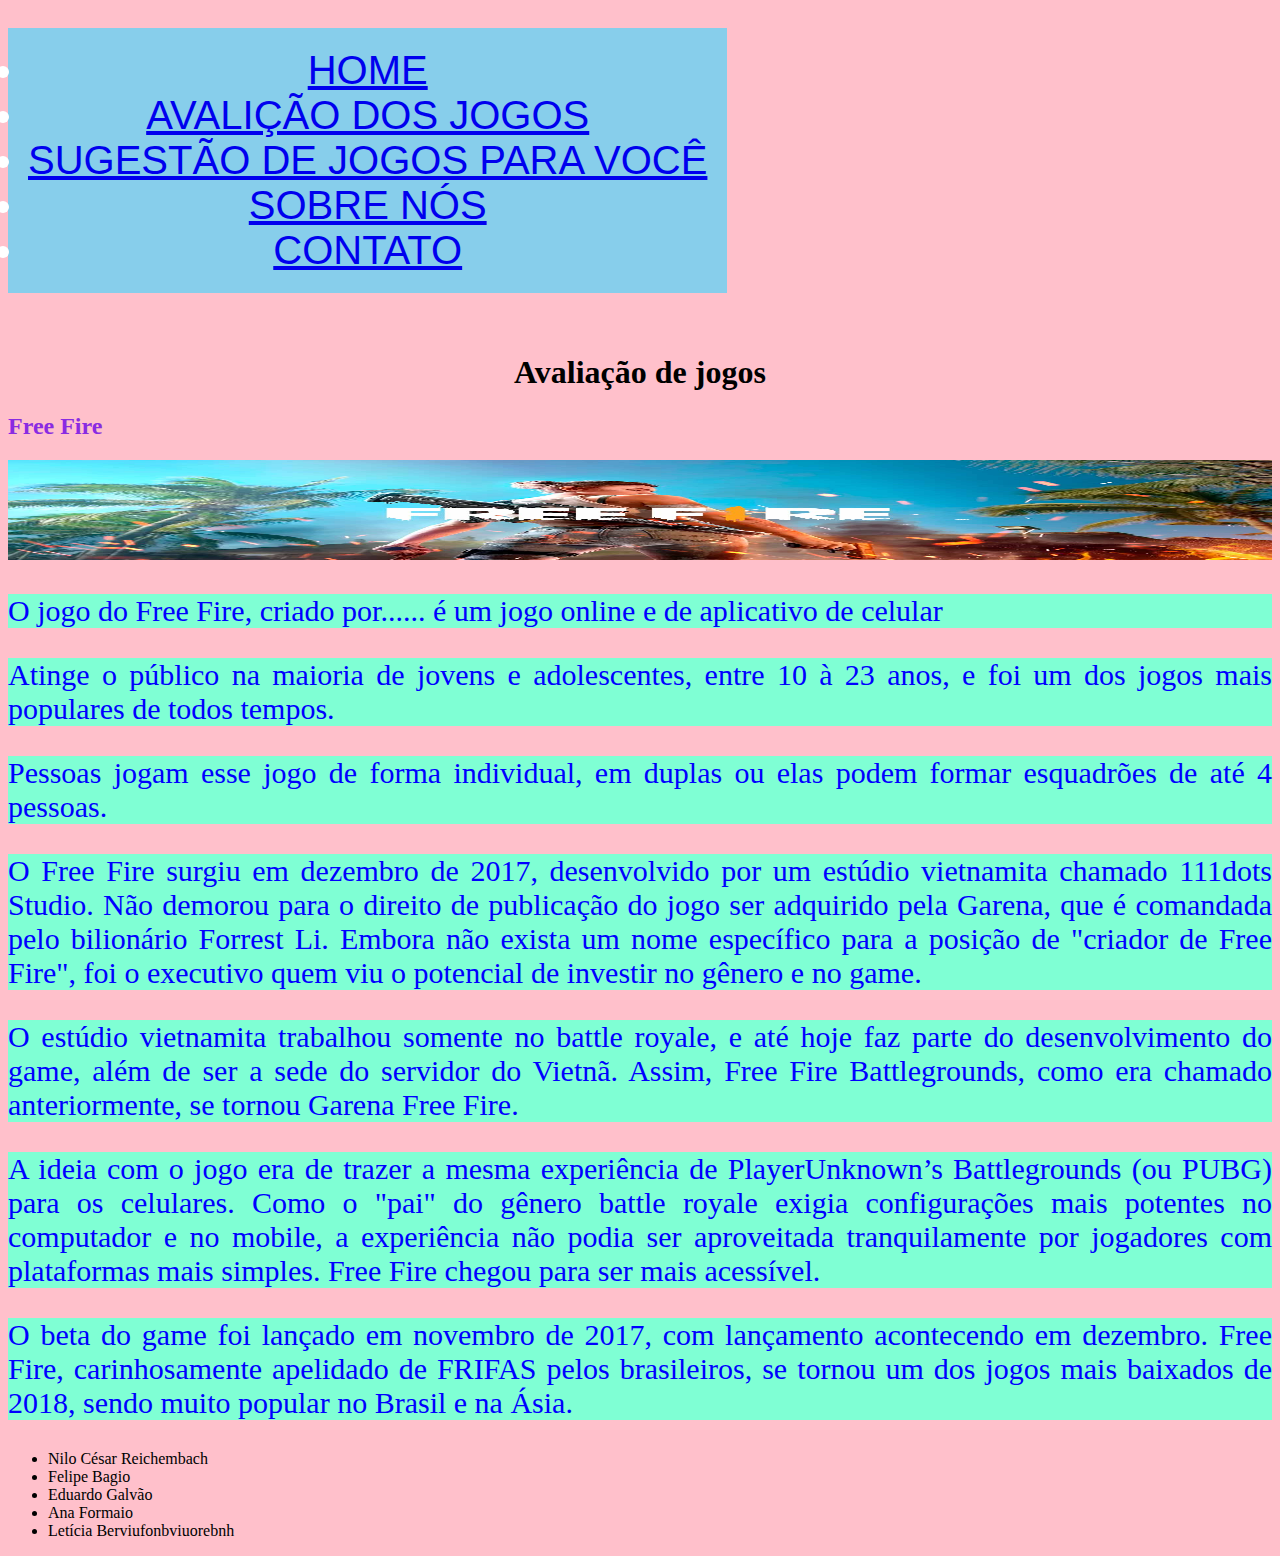
<file: index.html>
<!DOCTYPE html>

<html>
<head>

    <link rel="stylesheet" href="style.css">
    <meta charset = "utf-8">

<title>pagina html</title>

</head>
<bory>
    <header>

    <ul class="menu1" >
        <li><a href="index.html">HOME </a></li>
        <li><a  href="pagina1.html">AVALIÇÃO DOS JOGOS</li></a>
        <li><a href="sugestao.html">SUGESTÃO DE JOGOS PARA VOCÊ</a></li>
        <li><a href= "sobre.html">SOBRE NÓS</a></li>
        <li><a href="contato.html">CONTATO</a></li>
      </ul>

      </header>


    <h1>Avaliação de jogos</h1>
   <h2>Free Fire</h2> 
   <img ID="imagem1"  src="fire.jpg"  width="100%" height="100px">

    <p>O jogo do Free Fire, criado por......  é um jogo online e de aplicativo de 
        celular</p>

    <p>Atinge o público na maioria de jovens e adolescentes, entre 10 à 23 anos, e foi um 
    dos jogos mais populares de todos tempos.</p>


   <p> Pessoas jogam esse jogo de forma individual, em duplas ou elas podem formar esquadrões de até 4 
    pessoas.</p>

    <p>O Free Fire surgiu em dezembro de 2017, desenvolvido por um estúdio vietnamita 
    chamado 111dots Studio. Não demorou para o direito de publicação do jogo ser 
    adquirido pela Garena, que é comandada pelo bilionário Forrest Li. Embora não 
    exista um nome específico para a posição de "criador de Free Fire", foi o
     executivo quem viu o potencial de investir no gênero e no game.</p>

    <p>O estúdio vietnamita trabalhou somente no battle royale, e até hoje faz parte 
do desenvolvimento do game, além de ser a sede do servidor do Vietnã. Assim, Free
 Fire Battlegrounds, como era chamado anteriormente, se tornou Garena Free Fire.</p>

    <p>A ideia com o jogo era de trazer a mesma experiência de PlayerUnknown’s 
Battlegrounds (ou PUBG) para os celulares. Como o "pai" do gênero battle 
royale exigia configurações mais potentes no computador e no mobile, a 
experiência não podia ser aproveitada tranquilamente por jogadores com 
plataformas mais simples. Free Fire chegou para ser mais acessível.</p>

<p>O beta do game foi lançado em novembro de 2017, com lançamento acontecendo 
em dezembro. Free Fire, carinhosamente apelidado de FRIFAS pelos brasileiros, 
se tornou um dos jogos mais baixados de 2018, sendo muito popular no Brasil e na Ásia.</p>

<ul>
    <li>Nilo César Reichembach</li>
    <li>Felipe Bagio</li>
    <li>Eduardo Galvão</li>
    <li>Ana Formaio</li>
    <li>Letícia Berviufonbviuorebnh</li>
</ul>


</bory>




</html>
</file>
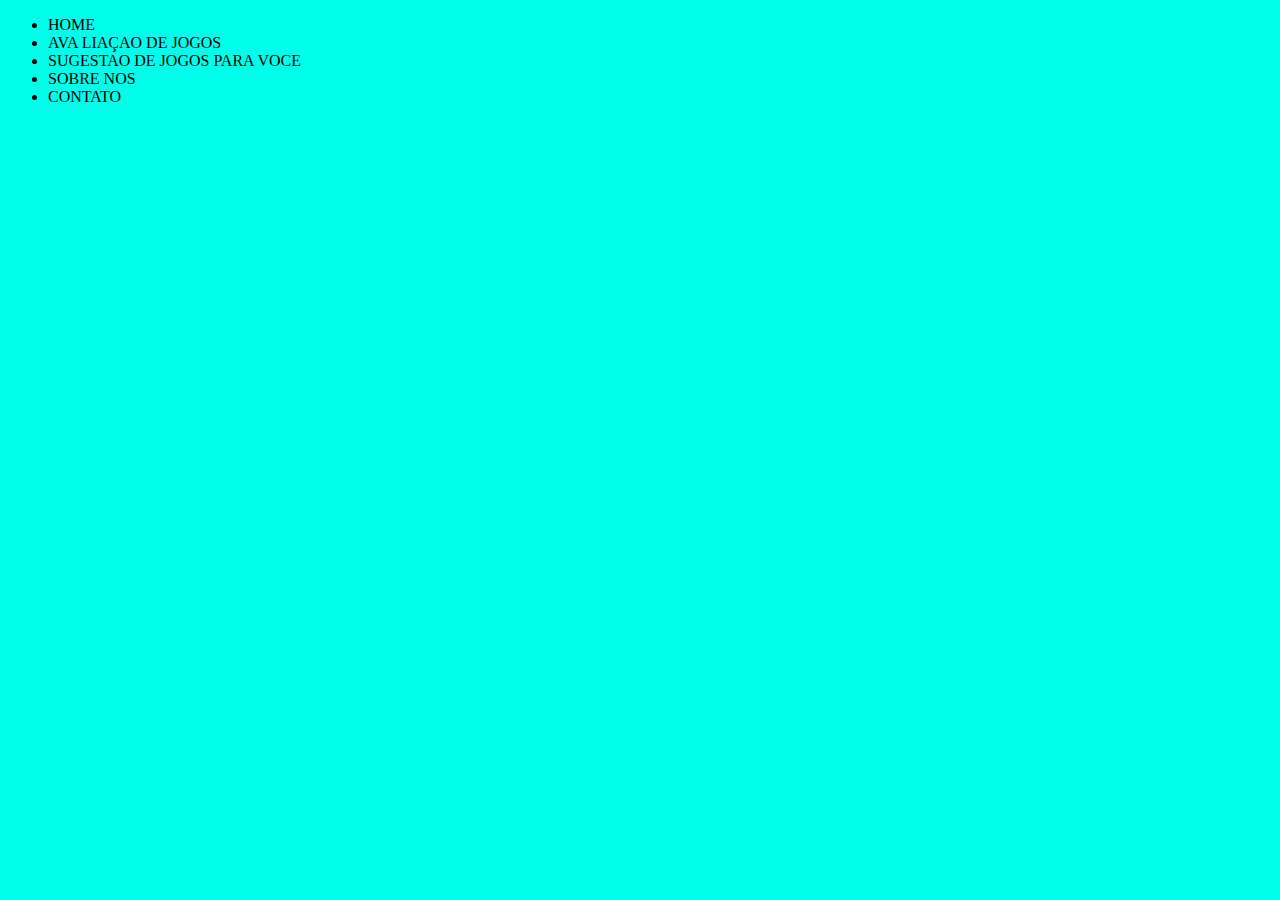
<file: pagina1.html>
<!DOCTYPE html>

<html
<head>

         <link rel="stylesheet " href="styele.css">
         <meta charset =utf-8>

    <title>pagina 1</title>

</head>
<bory>
<Ul>
     <li>HOME</li>
    <li>AVA   LIAÇAO DE JOGOS</li>
    <li>SUGESTAO DE JOGOS PARA VOCE</li>
    <li>SOBRE NOS</li>
    <li>CONTATO</li>
    </Ul> 
</bory>
</html>
</file>
<file: style.css>
body{background-color: pink;}
.menu1{
    background-color: black; 
    font-size: 40px;
    font-family: 'Lucida Sans', 'Lucida Sans Regular', 'Lucida Grande', 'Lucida Sans Unicode', Geneva, Verdana, sans-serif;
    text-align: center;

}
.menu1 {
    background-color: skyblue;
    color: white;
    border: none;
    cursor: pointer;
    padding:20px;
    margin-top:20px;
}
.menu1 {
    position:elative;
    display: inline-block;
}


h1{
    text-align: center;}

h2{
    color:blueviolet}
imagem1{width: 100%; height: 15%; }
p{background-color: aquamarine; text-align: justify; color: blue; font-size: 30px;}
</file>
<file: styele.css>
body{background-color: rgb(0, 255, 234);}
h1{text-align: center;}
h2{color: blueviolet;}
imagem1{width: 100%; height: 15%;}
p{background-color: aquamarine; text-align: justify; color: azure;font-size: 30px;}
</file>
